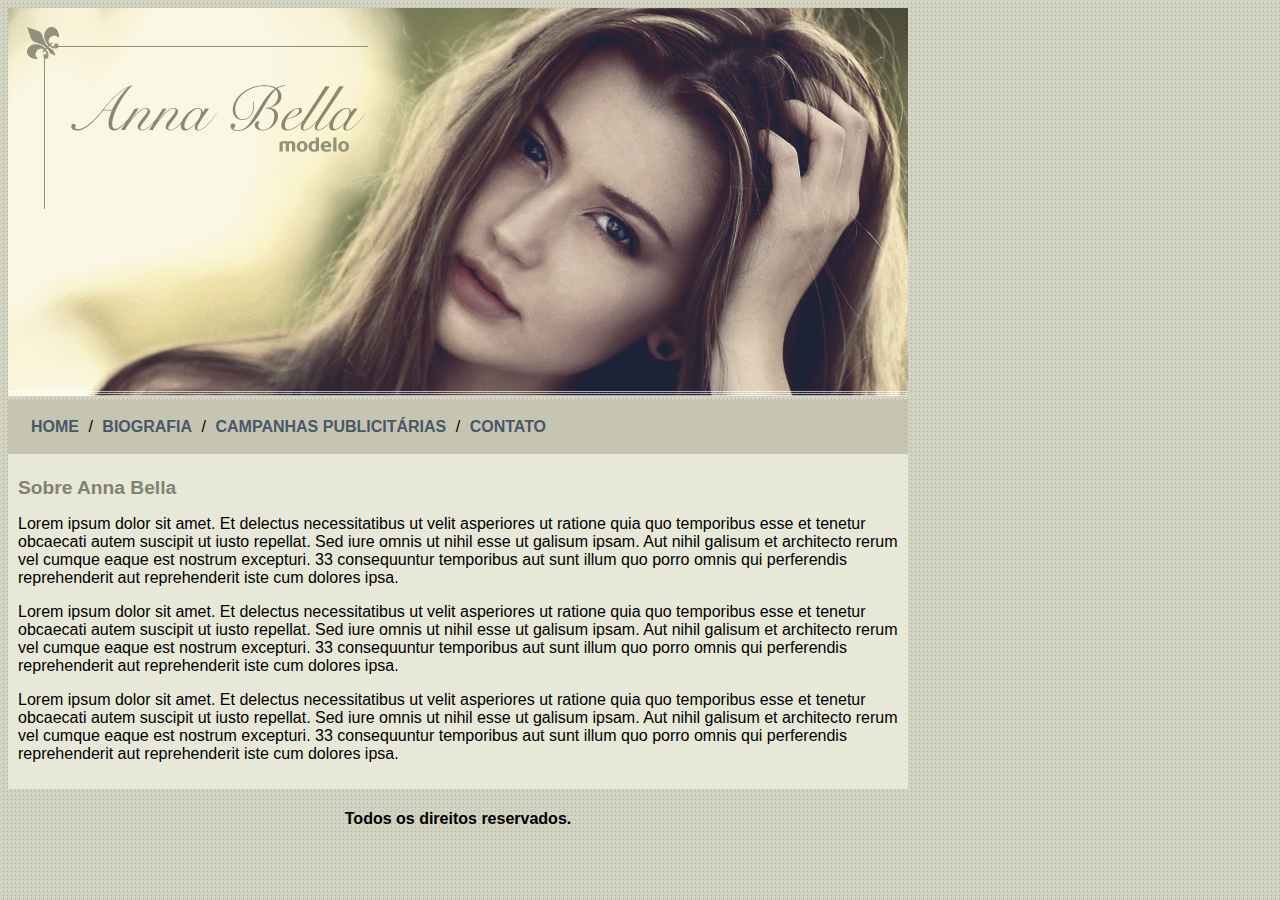
<file: index.html>
<!DOCTYPE html>
<html>
	<head>
		<title>Anna Bella Oficial</title>
		<meta charset="utf-8">

		<link rel="stylesheet" type="text/css" href="projeto2.css">

	</head>

	<body>

		<div id="principal">

			<img src="imagens/capa.png">

			<div id="menu">
			
				<a href="index.html">HOME</a> /
				<a href="biografia.html">BIOGRAFIA</a> /
				<a href="campanhas.html">CAMPANHAS PUBLICITÁRIAS</a> /
				<a href="contato.html">CONTATO</a>

			</div>

			<div id="conteudo"><!-- início do conteúdo-->
			
				<h1>Sobre Anna Bella</h1>
				<p>
					Lorem ipsum dolor sit amet. Et delectus necessitatibus ut velit asperiores ut ratione quia quo temporibus esse et tenetur obcaecati autem suscipit ut iusto repellat. Sed iure omnis ut nihil esse ut galisum ipsam. Aut nihil galisum et architecto rerum vel cumque eaque est nostrum excepturi. 33 consequuntur temporibus aut sunt illum quo porro omnis qui perferendis reprehenderit aut reprehenderit iste cum dolores ipsa.
				</p>

				<p>
					Lorem ipsum dolor sit amet. Et delectus necessitatibus ut velit asperiores ut ratione quia quo temporibus esse et tenetur obcaecati autem suscipit ut iusto repellat. Sed iure omnis ut nihil esse ut galisum ipsam. Aut nihil galisum et architecto rerum vel cumque eaque est nostrum excepturi. 33 consequuntur temporibus aut sunt illum quo porro omnis qui perferendis reprehenderit aut reprehenderit iste cum dolores ipsa.
				</p>

				<p>
					Lorem ipsum dolor sit amet. Et delectus necessitatibus ut velit asperiores ut ratione quia quo temporibus esse et tenetur obcaecati autem suscipit ut iusto repellat. Sed iure omnis ut nihil esse ut galisum ipsam. Aut nihil galisum et architecto rerum vel cumque eaque est nostrum excepturi. 33 consequuntur temporibus aut sunt illum quo porro omnis qui perferendis reprehenderit aut reprehenderit iste cum dolores ipsa.
				</p>

			</div><!-- fim do conteúdo-->

			<div id="rodape">
				<h4>
					Todos os direitos reservados.
				</h4>
			</div>

		</div>
	
	</body>
</html>
</file>
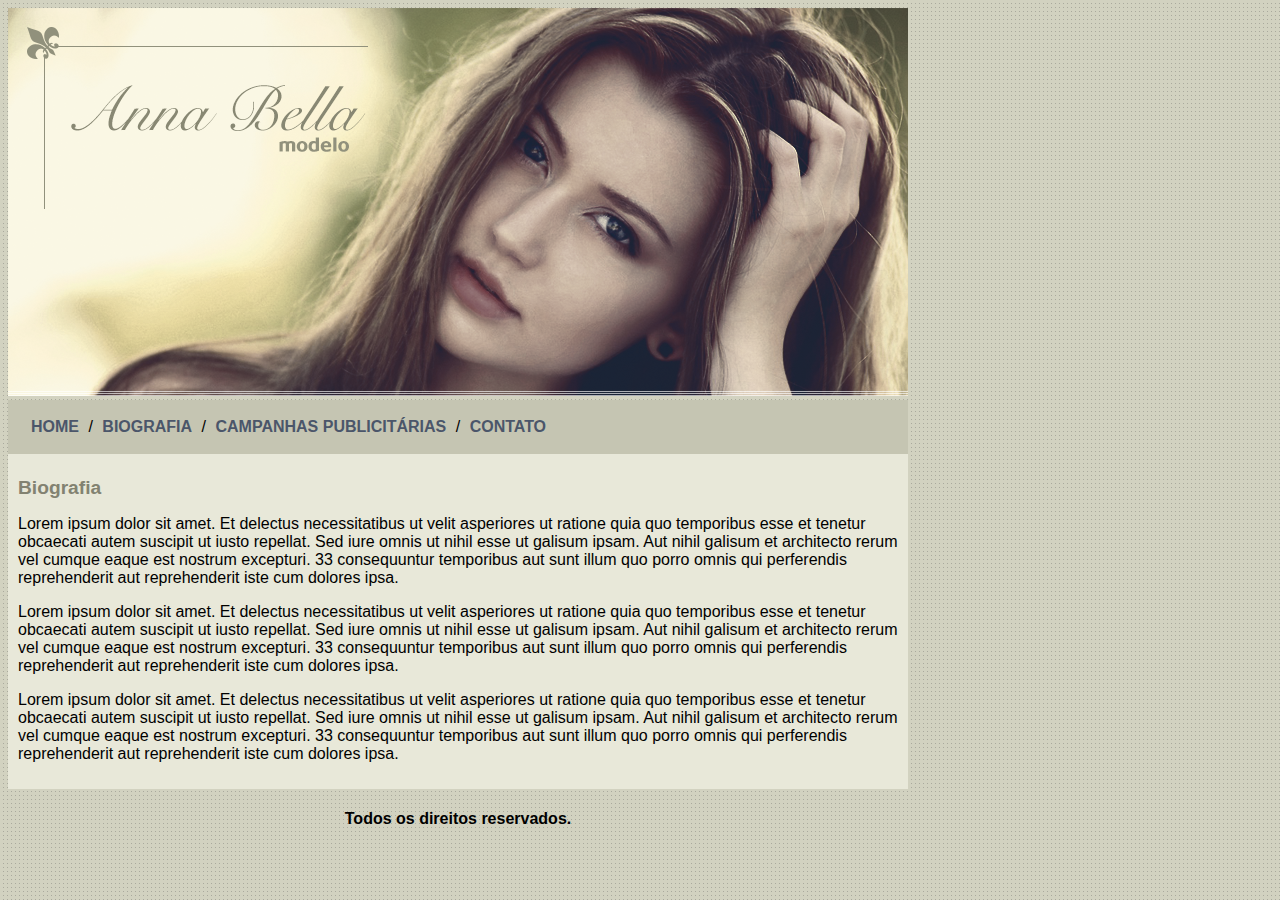
<file: biografia.html>
<!DOCTYPE html>
<html>
	<head>
		<title>Anna Bella - Biografia</title>
		<meta charset="utf-8">

		<link rel="stylesheet" type="text/css" href="projeto2.css">

	</head>

	<body>

		<div id="principal">

			<img src="imagens/capa.png">

			<div id="menu">
			
				<a href="index.html">HOME</a> /
				<a href="biografia.html">BIOGRAFIA</a> /
				<a href="campanhas.html">CAMPANHAS PUBLICITÁRIAS</a> /
				<a href="contato.html">CONTATO</a>

			</div>

			<div id="conteudo"><!-- início do conteúdo-->
			
				<h1>Biografia</h1>
				<p>
					Lorem ipsum dolor sit amet. Et delectus necessitatibus ut velit asperiores ut ratione quia quo temporibus esse et tenetur obcaecati autem suscipit ut iusto repellat. Sed iure omnis ut nihil esse ut galisum ipsam. Aut nihil galisum et architecto rerum vel cumque eaque est nostrum excepturi. 33 consequuntur temporibus aut sunt illum quo porro omnis qui perferendis reprehenderit aut reprehenderit iste cum dolores ipsa.
				</p>

				<p>
					Lorem ipsum dolor sit amet. Et delectus necessitatibus ut velit asperiores ut ratione quia quo temporibus esse et tenetur obcaecati autem suscipit ut iusto repellat. Sed iure omnis ut nihil esse ut galisum ipsam. Aut nihil galisum et architecto rerum vel cumque eaque est nostrum excepturi. 33 consequuntur temporibus aut sunt illum quo porro omnis qui perferendis reprehenderit aut reprehenderit iste cum dolores ipsa.
				</p>

				<p>
					Lorem ipsum dolor sit amet. Et delectus necessitatibus ut velit asperiores ut ratione quia quo temporibus esse et tenetur obcaecati autem suscipit ut iusto repellat. Sed iure omnis ut nihil esse ut galisum ipsam. Aut nihil galisum et architecto rerum vel cumque eaque est nostrum excepturi. 33 consequuntur temporibus aut sunt illum quo porro omnis qui perferendis reprehenderit aut reprehenderit iste cum dolores ipsa.
				</p>

			</div><!-- fim do conteúdo-->

			<div id="rodape">
				<h4>
					Todos os direitos reservados.
				</h4>
			</div>

		</div>
	
	</body>
</html>
</file>
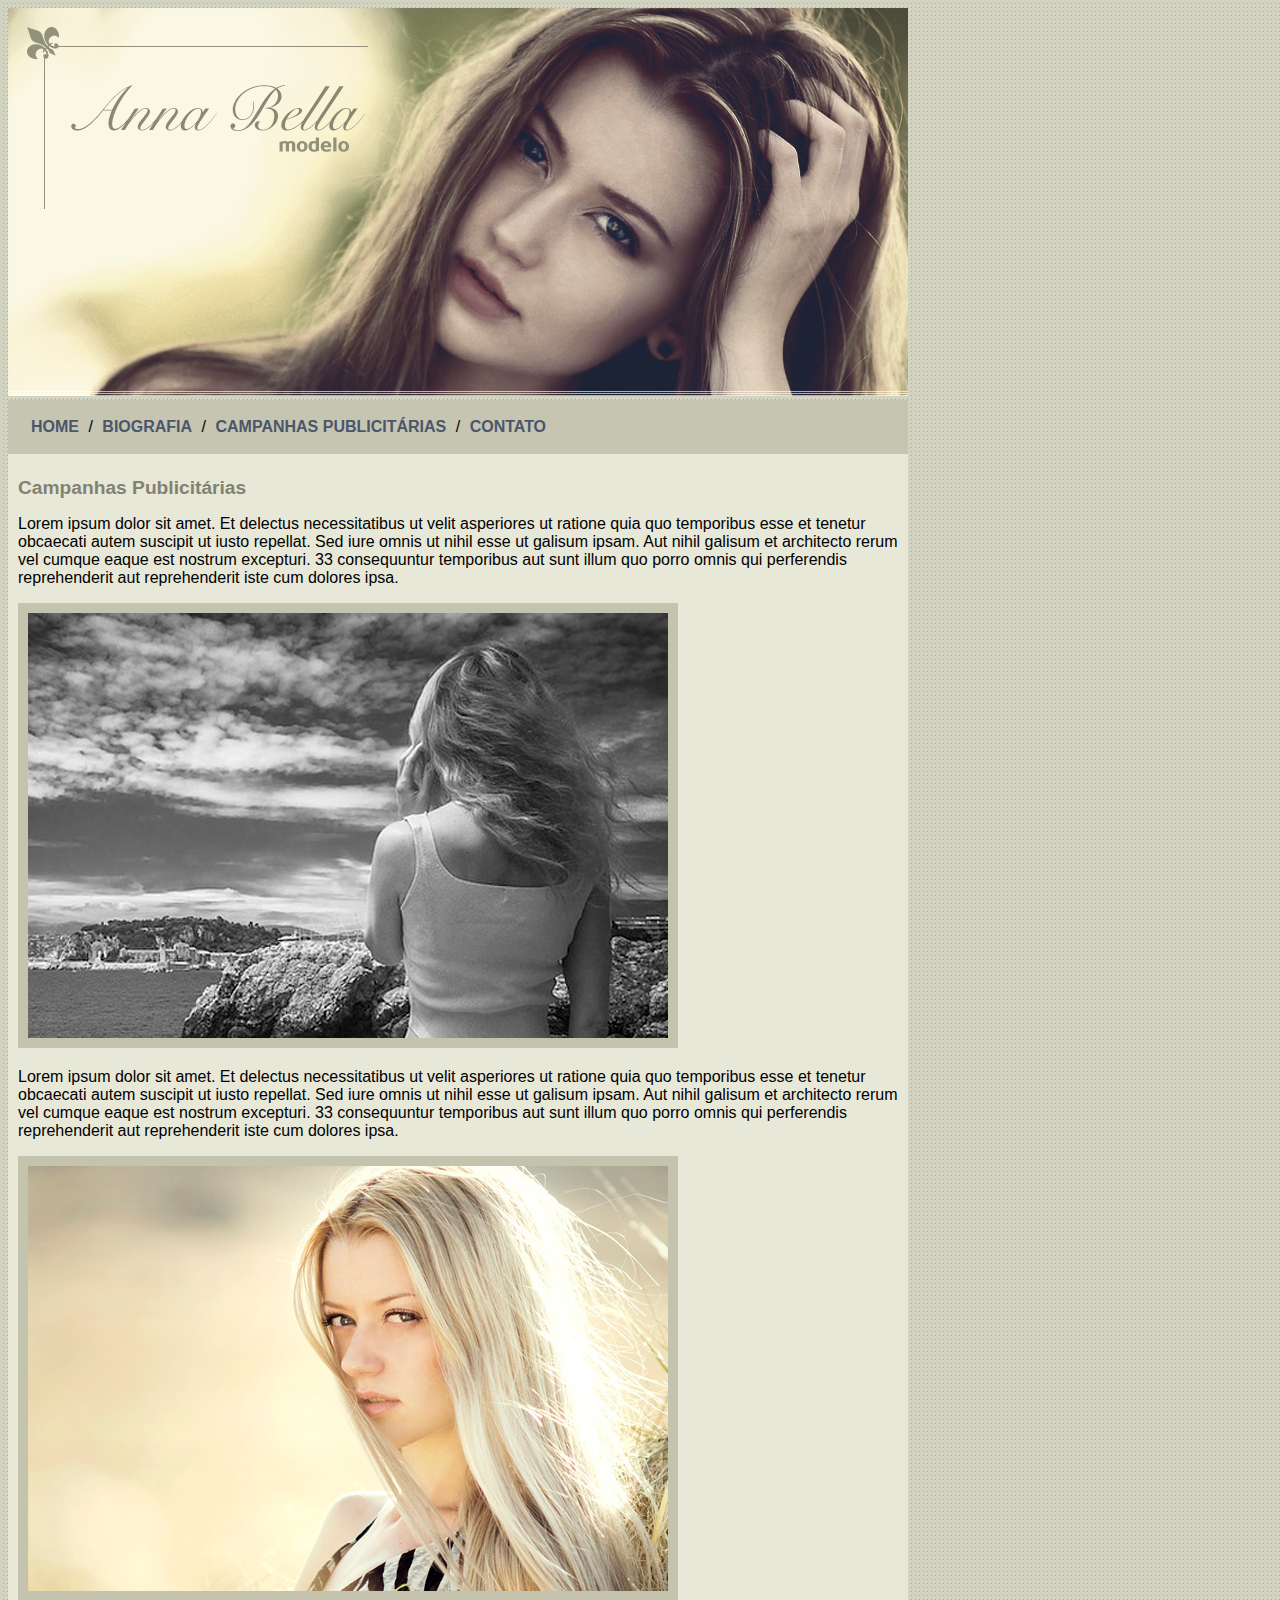
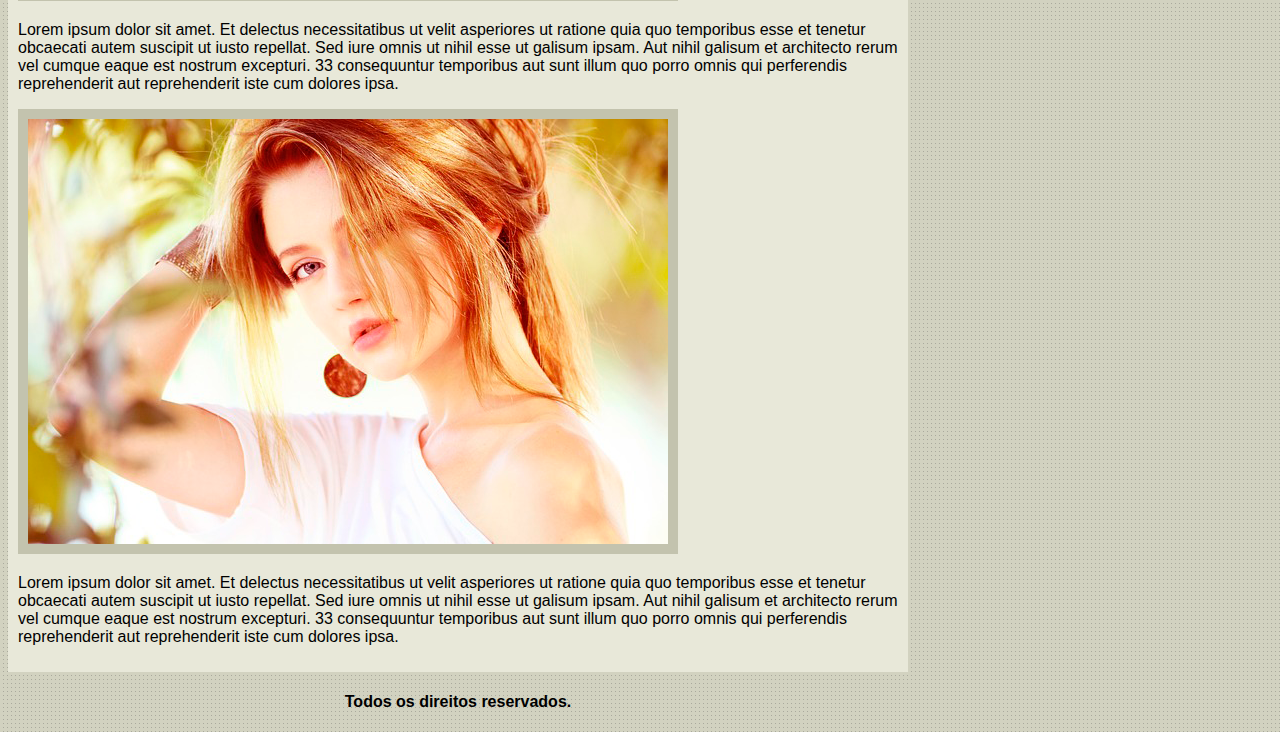
<file: campanhas.html>
<!DOCTYPE html>
<html>
	<head>
		<title>Anna Bella - Campanhas Publicitárias</title>
		<meta charset="utf-8">

		<link rel="stylesheet" type="text/css" href="projeto2.css">

	</head>

	<body>

		<div id="principal">

			<img src="imagens/capa.png">

			<div id="menu">
			
				<a href="index.html">HOME</a> /
				<a href="biografia.html">BIOGRAFIA</a> /
				<a href="campanhas.html">CAMPANHAS PUBLICITÁRIAS</a> /
				<a href="contato.html">CONTATO</a>

			</div>

			<div id="conteudo"><!-- início do conteúdo-->
			
				<h1>
					Campanhas Publicitárias
				</h1>

				<p>
					Lorem ipsum dolor sit amet. Et delectus necessitatibus ut velit asperiores ut ratione quia quo temporibus esse et tenetur obcaecati autem suscipit ut iusto repellat. Sed iure omnis ut nihil esse ut galisum ipsam. Aut nihil galisum et architecto rerum vel cumque eaque est nostrum excepturi. 33 consequuntur temporibus aut sunt illum quo porro omnis qui perferendis reprehenderit aut reprehenderit iste cum dolores ipsa.
				</p>

				<img src="imagens/foto1.png" class="img-campanha">

				<p>
					Lorem ipsum dolor sit amet. Et delectus necessitatibus ut velit asperiores ut ratione quia quo temporibus esse et tenetur obcaecati autem suscipit ut iusto repellat. Sed iure omnis ut nihil esse ut galisum ipsam. Aut nihil galisum et architecto rerum vel cumque eaque est nostrum excepturi. 33 consequuntur temporibus aut sunt illum quo porro omnis qui perferendis reprehenderit aut reprehenderit iste cum dolores ipsa.
				</p>

				<img src="imagens/foto2.png" class="img-campanha">

				<p>
					Lorem ipsum dolor sit amet. Et delectus necessitatibus ut velit asperiores ut ratione quia quo temporibus esse et tenetur obcaecati autem suscipit ut iusto repellat. Sed iure omnis ut nihil esse ut galisum ipsam. Aut nihil galisum et architecto rerum vel cumque eaque est nostrum excepturi. 33 consequuntur temporibus aut sunt illum quo porro omnis qui perferendis reprehenderit aut reprehenderit iste cum dolores ipsa.
				</p>

				<img src="imagens/foto3.png" class="img-campanha">

				<p>
					Lorem ipsum dolor sit amet. Et delectus necessitatibus ut velit asperiores ut ratione quia quo temporibus esse et tenetur obcaecati autem suscipit ut iusto repellat. Sed iure omnis ut nihil esse ut galisum ipsam. Aut nihil galisum et architecto rerum vel cumque eaque est nostrum excepturi. 33 consequuntur temporibus aut sunt illum quo porro omnis qui perferendis reprehenderit aut reprehenderit iste cum dolores ipsa.
				</p>

			</div><!-- fim do conteúdo-->

			<div id="rodape">
				<h4>
					Todos os direitos reservados.
				</h4>
			</div>

		</div>
	
	</body>
</html>
</file>
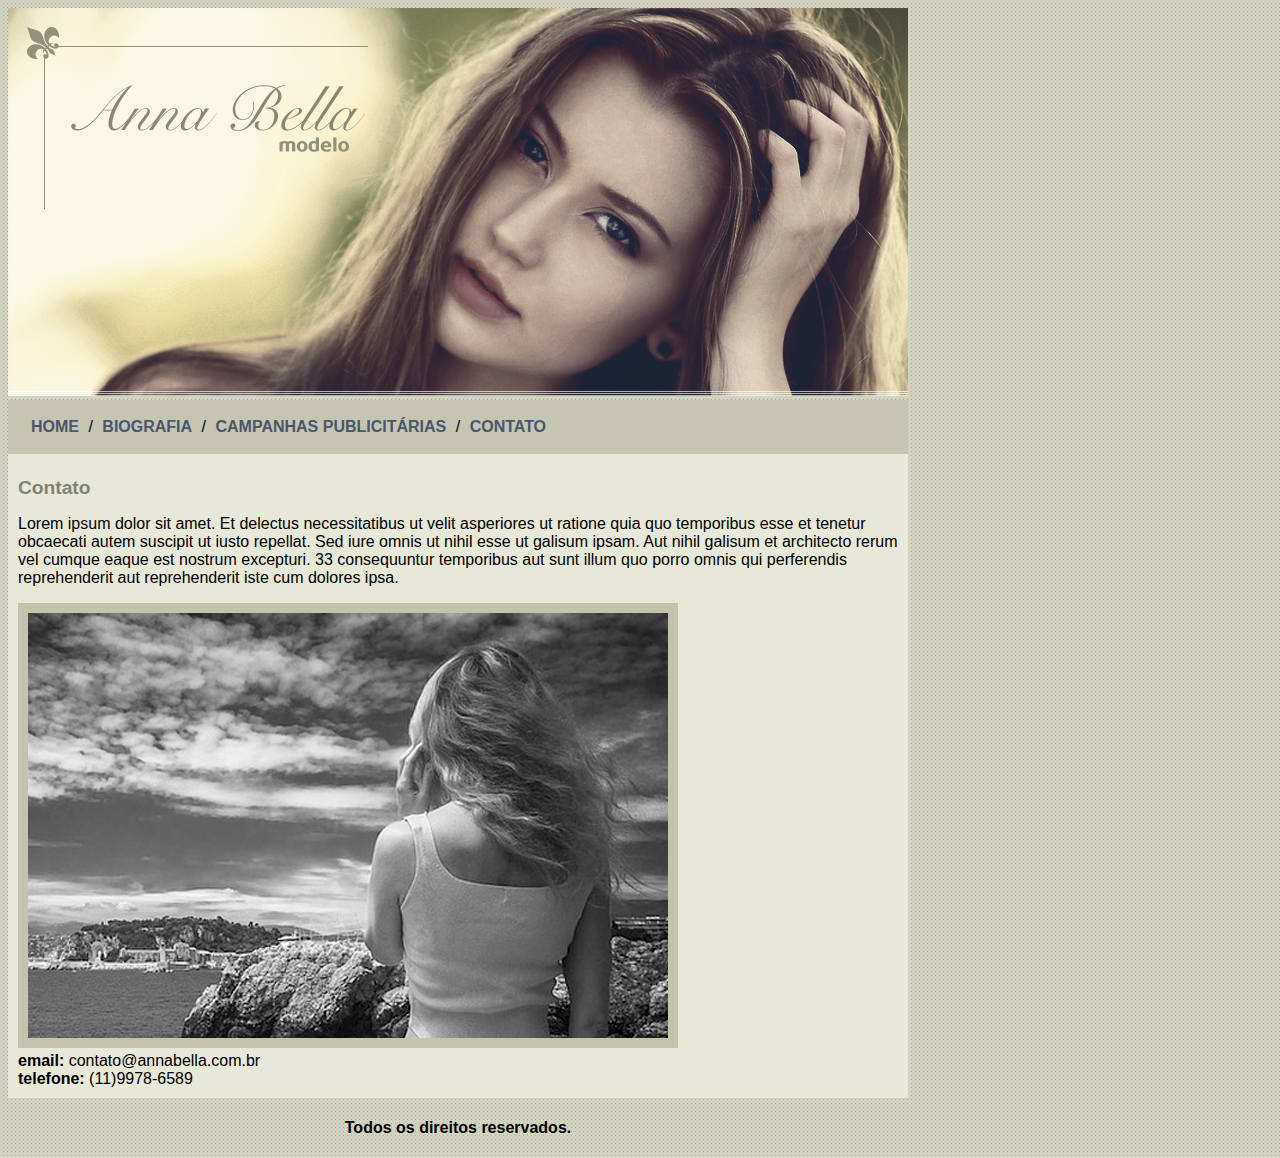
<file: contato.html>
<!DOCTYPE html>
<html>
	<head>
		<title>Anna Bella - Contato</title>
		<meta charset="utf-8">

		<link rel="stylesheet" type="text/css" href="projeto2.css">

	</head>

	<body>

		<div id="principal">

			<img src="imagens/capa.png">

			<div id="menu">
			
				<a href="index.html">HOME</a> /
				<a href="biografia.html">BIOGRAFIA</a> /
				<a href="campanhas.html">CAMPANHAS PUBLICITÁRIAS</a> /
				<a href="contato.html">CONTATO</a>

			</div>

			<div id="conteudo"><!-- início do conteúdo-->
			
				<h1>Contato</h1>
				<p>
					Lorem ipsum dolor sit amet. Et delectus necessitatibus ut velit asperiores ut ratione quia quo temporibus esse et tenetur obcaecati autem suscipit ut iusto repellat. Sed iure omnis ut nihil esse ut galisum ipsam. Aut nihil galisum et architecto rerum vel cumque eaque est nostrum excepturi. 33 consequuntur temporibus aut sunt illum quo porro omnis qui perferendis reprehenderit aut reprehenderit iste cum dolores ipsa.
				</p>

				<img src="imagens/foto1.png" class="img-campanha">

				<div>
					<strong>email:</strong> contato@annabella.com.br <br>
					<strong>telefone:</strong> (11)9978-6589
				</div>

			</div><!-- fim do conteúdo-->

			<div id="rodape">
				<h4>
					Todos os direitos reservados.
				</h4>
			</div>

		</div>
	
	</body>
</html>
</file>
<file: projeto2.css>
body {
	background: #d2d2c1 url(imagens/fundo.png); font: 16px Arial, Helvetica, sans-serif;

}

#principal {
	width: 900px;
}

#menu {
	background: #c5c5b2;
	padding: 18px;
}

#conteudo {
	background: #e8e8d9;
	padding: 10px;
}

#rodape {
	text-align: center;
}

.centralizar {
	text-align: center;
}

.img-campanha {
	border: 10px solid #c3c3ae;
}


a {
	color: #4b566a;
	text-decoration: none;
	font-weight: bold;
	padding: 5px;
}

h1 {
	color: #828271;
	font-size: 1.2em;
}
</file>
